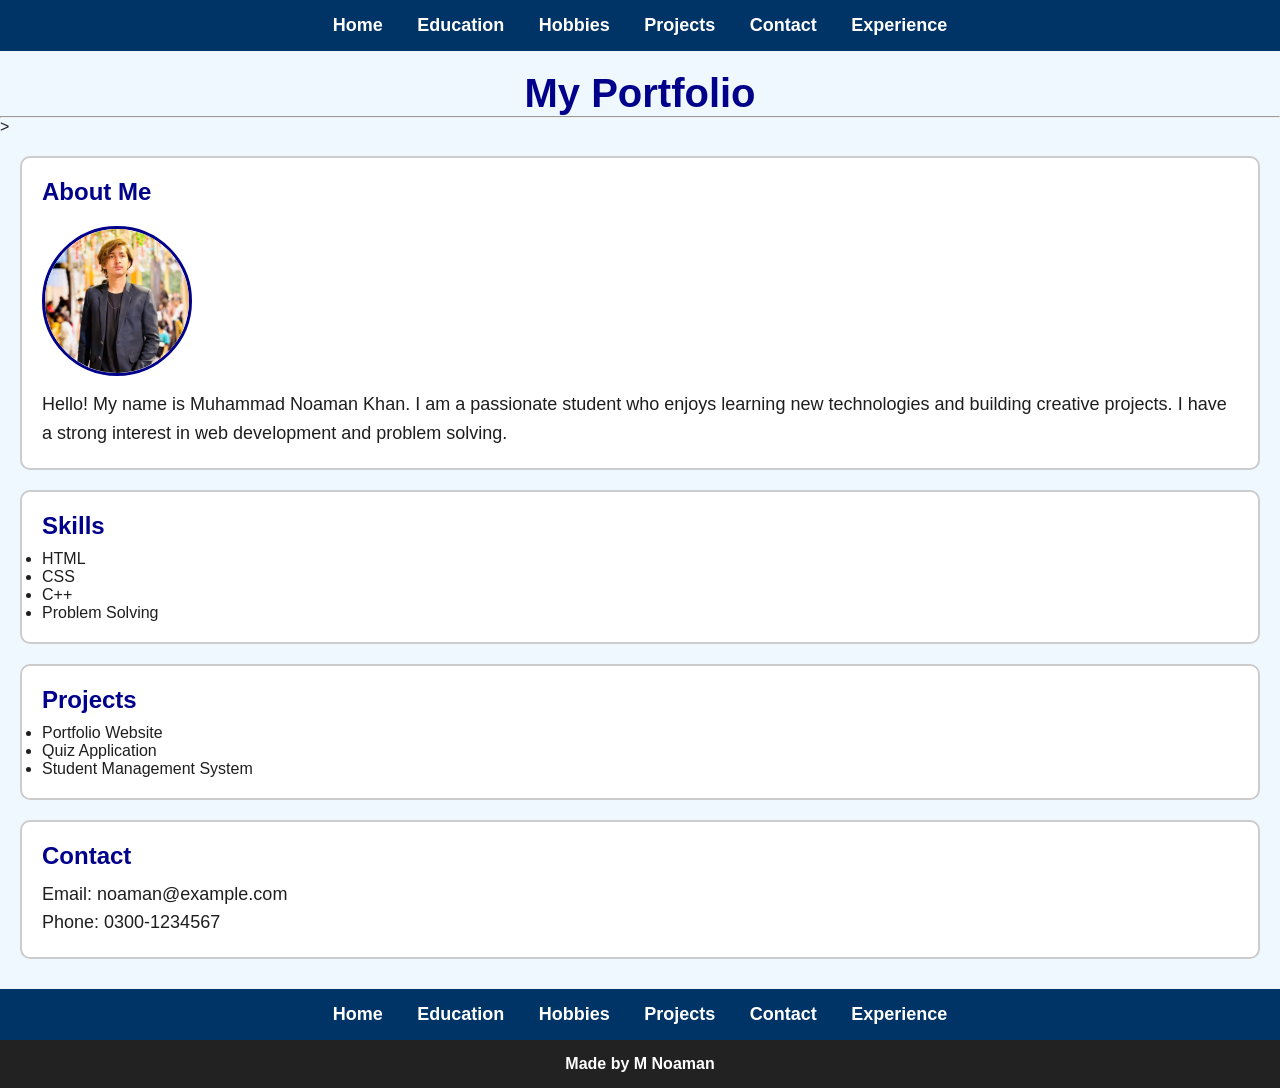
<file: index.html>
<!DOCTYPE html>
<html>
<head>
    <title>My Portfolio</title>

    <!-- External CSS Link -->
    <link rel="stylesheet" href="style.css">
</head>

<body>

<div class="topnav">
    <a href="index.html" target="_blank">Home</a>
    <a href="education.html" target="_blank">Education</a>
    <a href="hobbies.html" target="_blank">Hobbies</a>
    <a href="projects.html" target="_blank">Projects</a>
    <a href="content.html" target="_blank">Contact</a>
    <a href="experience.html" target="_blank">Experience</a>
</div>

    <main>

        <h1 id="main-heading">My Portfolio</h1>

        <hr>
>
        <section id="about">
            <h2>About Me</h2>

            <a href="https://github.com/khannoaman16">
                <img src="profile.jpg" alt="My Picture" width="150" class="profile-img">
            </a>

            <p>
                Hello! My name is Muhammad Noaman Khan. I am a passionate student who enjoys learning new technologies and building creative projects.
                I have a strong interest in web development and problem solving.
            </p>
        </section>

        <section id="skills">
            <h2>Skills</h2>

            <ul>
                <li>HTML</li>
                <li>CSS</li>
                <li>C++</li>
                <li>Problem Solving</li>
            </ul>
        </section>

       
        <section id="projects">
            <h2>Projects</h2>

            <ul>
                <li>Portfolio Website</li>
                <li>Quiz Application</li>
                <li>Student Management System</li>
            </ul>
        </section>

      
        <section id="contact">
            <h2>Contact</h2>

            <p>Email: noaman@example.com</p>
            <p>Phone: 0300-1234567</p>
        </section>

    </main>

   
<div class="footernav">
    <a href="index.html" target="_blank">Home</a>
    <a href="education.html" target="_blank">Education</a>
    <a href="hobbies.html" target="_blank">Hobbies</a>
    <a href="projects.html" target="_blank">Projects</a>
    <a href="content.html" target="_blank">Contact</a>
    <a href="experience.html" target="_blank">Experience</a>
</div>

    <footer>
        Made by M Noaman
    </footer>

</body>
</html>
</file>
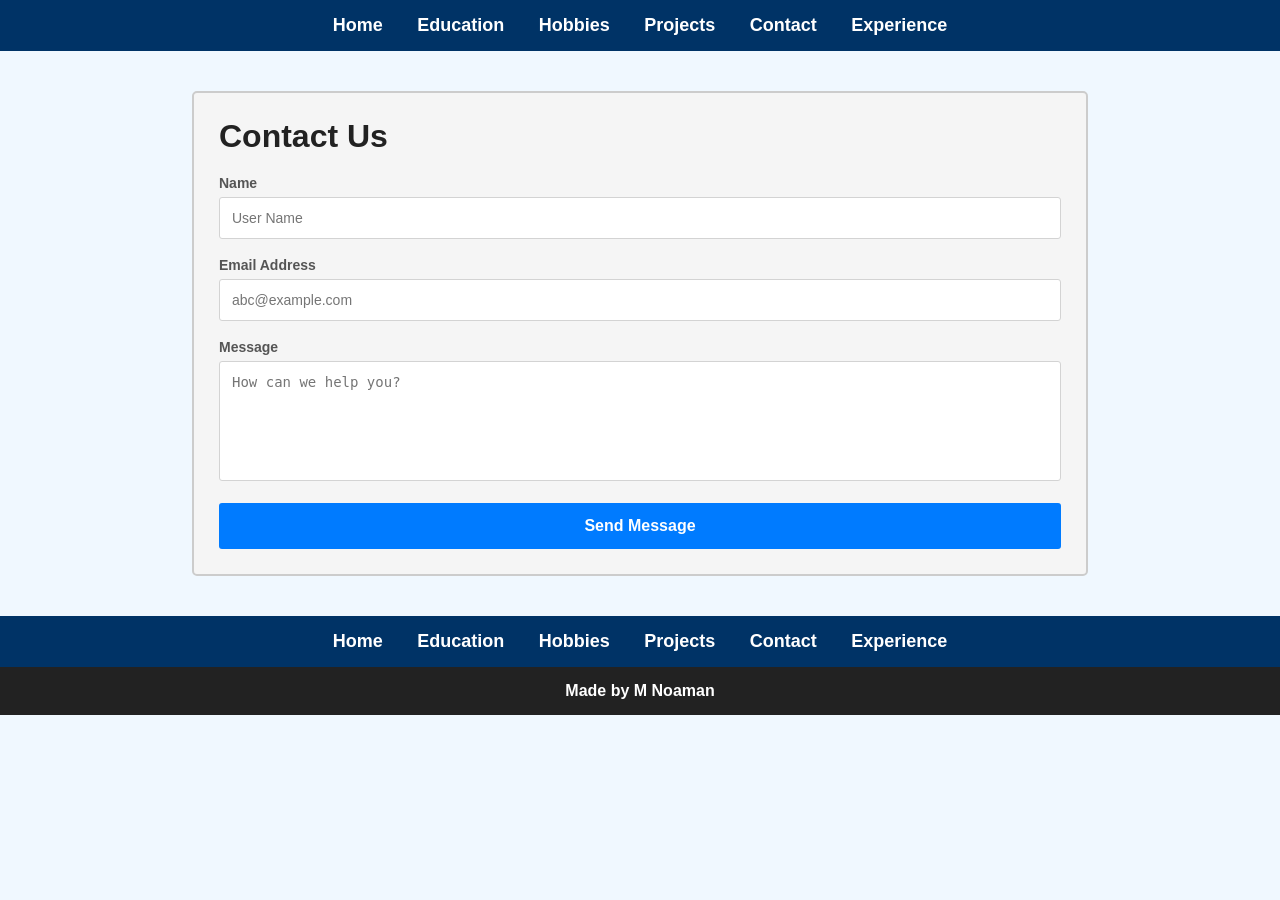
<file: content.html>
<!DOCTYPE html>
<html>

<head>
    <title>Contact Page</title>
    <link rel="stylesheet" href="style.css">
</head>

<body>

    <div class="topnav">
        <a href="index.html">Home</a>
        <a href="education.html">Education</a>
        <a href="hobbies.html">Hobbies</a>
        <a href="projects.html">Projects</a>
        <a href="content.html">Contact</a>
        <a href="experience.html">Experience</a>
    </div>

    <main>

        <section class="contact-section">

            <h1>Contact Us</h1>

            <form action="https://formsubmit.co/khannoaman16@gmail.com" method="POST">

                <label>Name</label>
                <input type="text" name="name" placeholder="User Name" required>

                <label>Email Address</label>
                <input type="email" name="email" placeholder="abc@example.com" required>

                <label>Message</label>
                <textarea name="message" placeholder="How can we help you?" required></textarea>

                <button type="submit">Send Message</button>

            </form>

        </section>

    </main>

    <div class="footernav">
        <a href="index.html">Home</a>
        <a href="education.html">Education</a>
        <a href="hobbies.html">Hobbies</a>
        <a href="projects.html">Projects</a>
        <a href="content.html">Contact</a>
        <a href="experience.html">Experience</a>
    </div>

    <footer>
        Made by M Noaman
    </footer>

</body>

</html>
</file>
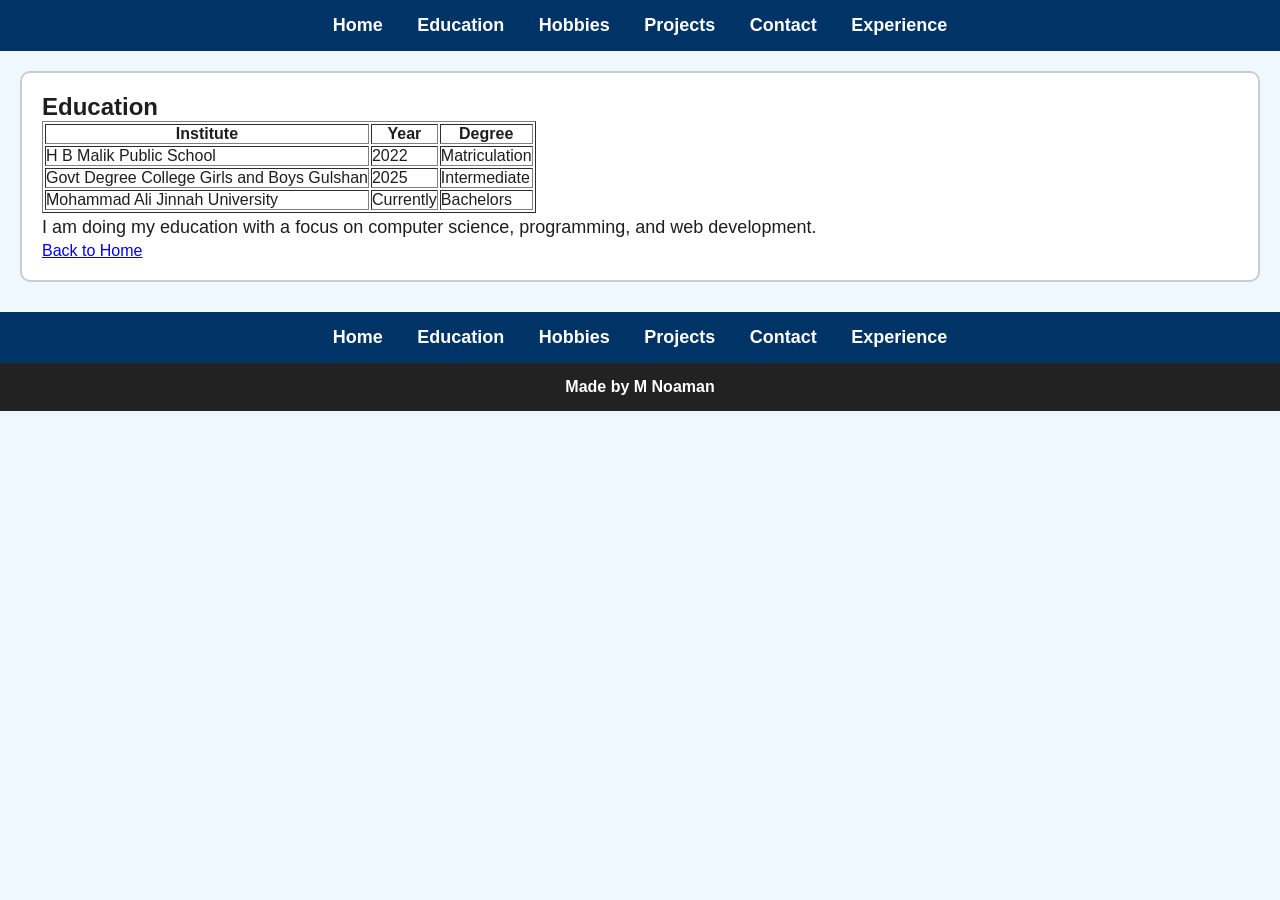
<file: education.html>
<!DOCTYPE html>
<html>
<head>
    <title>Education</title>
    <link rel="stylesheet" href="style.css">
</head>

<body>

<div class="topnav">
    <a href="index.html" target="_blank">Home</a>
    <a href="education.html" target="_blank">Education</a>
    <a href="hobbies.html" target="_blank">Hobbies</a>
    <a href="projects.html" target="_blank">Projects</a>
    <a href="content.html" target="_blank">Contact</a>
    <a href="experience.html" target="_blank">Experience</a>
</div>

<main>

<section>

<h1>Education</h1>

<table border="1">
    <tr>
        <th>Institute</th>
        <th>Year</th>
        <th>Degree</th>
    </tr>

    <tr>
        <td>H B Malik Public School</td>
        <td>2022</td>
        <td>Matriculation</td>
    </tr>

    <tr>
        <td>Govt Degree College Girls and Boys Gulshan</td>
        <td>2025</td>
        <td>Intermediate</td>
    </tr>

    <tr>
        <td>Mohammad Ali Jinnah University</td>
        <td>Currently</td>
        <td>Bachelors</td>
    </tr>
</table>

<p>
    I am doing my education with a focus on computer science, programming, and web development.
</p>

<a href="index.html">Back to Home</a>

</section>

</main>

<div class="footernav">
    <a href="index.html" target="_blank">Home</a>
    <a href="education.html" target="_blank">Education</a>
    <a href="hobbies.html" target="_blank">Hobbies</a>
    <a href="projects.html" target="_blank">Projects</a>
    <a href="content.html" target="_blank">Contact</a>
    <a href="experience.html" target="_blank">Experience</a>
</div>

<footer>
    Made by M Noaman
</footer>

</body>
</html>
</file>
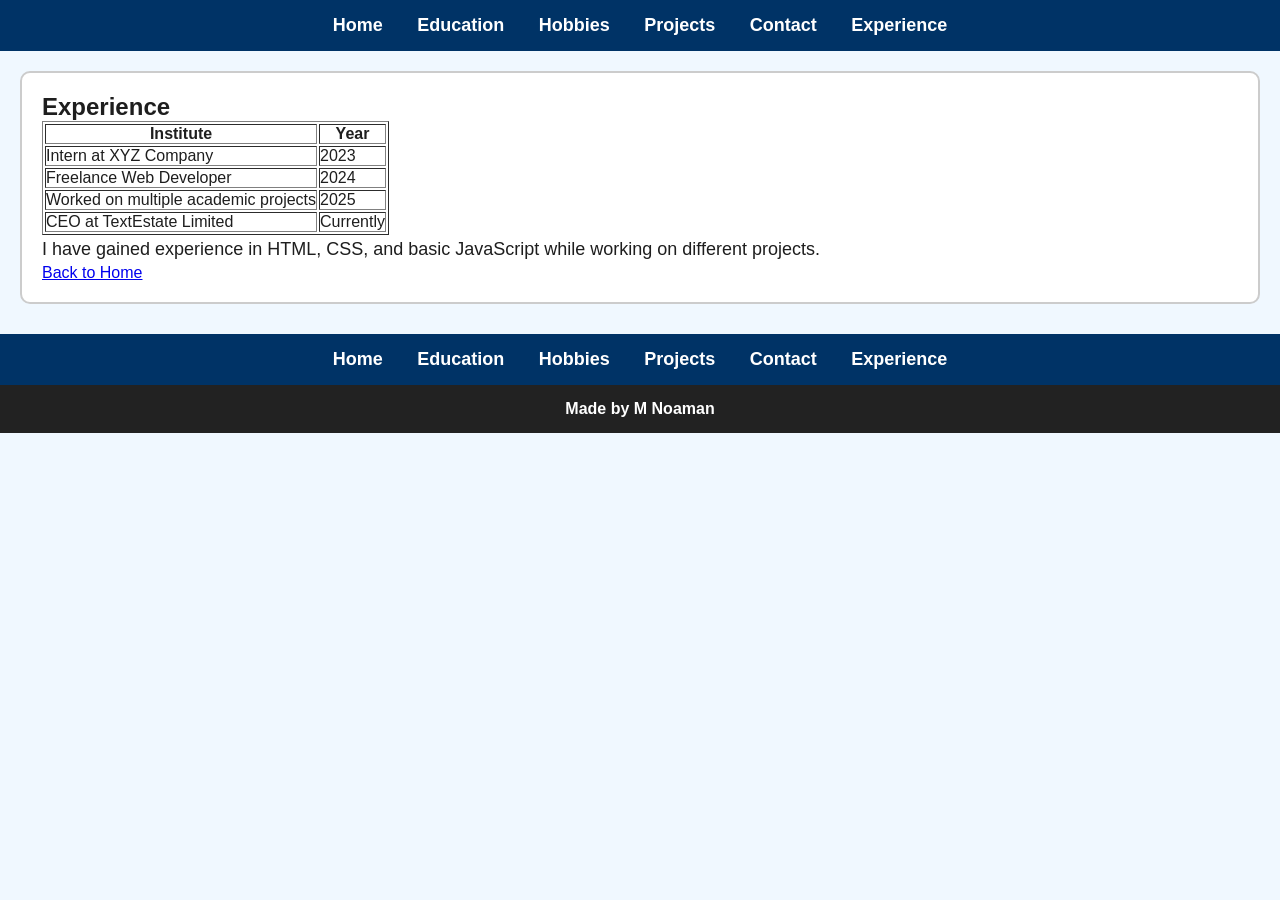
<file: experience.html>
<!DOCTYPE html>
<html>
<head>
    <title>Experience</title>
    <link rel="stylesheet" href="style.css">
</head>

<body>

<div class="topnav">
    <a href="index.html" target="_blank">Home</a>
    <a href="education.html" target="_blank">Education</a>
    <a href="hobbies.html" target="_blank">Hobbies</a>
    <a href="projects.html" target="_blank">Projects</a>
    <a href="content.html" target="_blank">Contact</a>
    <a href="experience.html" target="_blank">Experience</a>
</div>

<main>

<section>

    <h1>Experience</h1>

    <table border="1">

        <tr>
            <th>Institute</th>
            <th>Year</th>
        </tr>

        <tr>
            <td>Intern at XYZ Company</td>
            <td>2023</td>
        </tr>

        <tr>
            <td>Freelance Web Developer</td>
            <td>2024</td>
        </tr>

        <tr>
            <td>Worked on multiple academic projects</td>
            <td>2025</td>
        </tr>

        <tr>
            <td>CEO at TextEstate Limited</td>
            <td>Currently</td>
        </tr>

    </table>

    <p>
        I have gained experience in HTML, CSS, and basic JavaScript while working on different projects.
    </p>

    <a href="index.html">Back to Home</a>

</section>

</main>

<div class="footernav">
    <a href="index.html" target="_blank">Home</a>
    <a href="education.html" target="_blank">Education</a>
    <a href="hobbies.html" target="_blank">Hobbies</a>
    <a href="projects.html" target="_blank">Projects</a>
    <a href="content.html" target="_blank">Contact</a>
    <a href="experience.html" target="_blank">Experience</a>
</div>

<footer>
    Made by M Noaman
</footer>

</body>
</html>
</file>
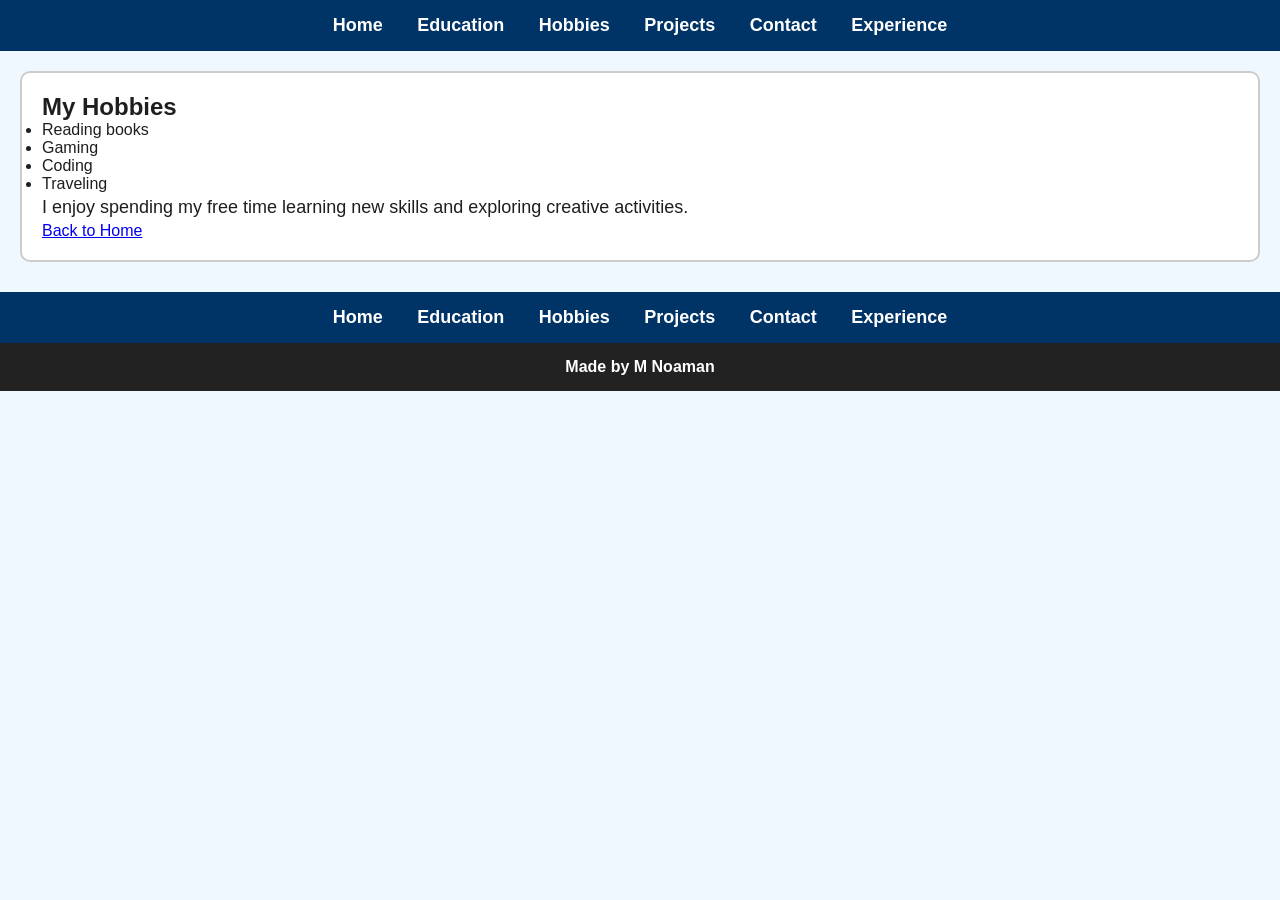
<file: hobbies.html>
<!DOCTYPE html>
<html>
<head>
    <title>Hobbies</title>
    <link rel="stylesheet" href="style.css">
</head>

<body>

<div class="topnav">
    <a href="index.html" target="_blank">Home</a>
    <a href="education.html" target="_blank">Education</a>
    <a href="hobbies.html" target="_blank">Hobbies</a>
    <a href="projects.html" target="_blank">Projects</a>
    <a href="content.html" target="_blank">Contact</a>
    <a href="experience.html" target="_blank">Experience</a>
</div>

<main>

<section>

    <h1>My Hobbies</h1>

    <ul>
        <li>Reading books</li>
        <li>Gaming</li>
        <li>Coding</li>
        <li>Traveling</li>
    </ul>

    <p>
        I enjoy spending my free time learning new skills and exploring creative activities.
    </p>

    <a href="index.html">Back to Home</a>

</section>

</main>

<div class="footernav">
    <a href="index.html" target="_blank">Home</a>
    <a href="education.html" target="_blank">Education</a>
    <a href="hobbies.html" target="_blank">Hobbies</a>
    <a href="projects.html" target="_blank">Projects</a>
    <a href="content.html" target="_blank">Contact</a>
    <a href="experience.html" target="_blank">Experience</a>
</div>

<footer>
    Made by M Noaman
</footer>

</body>
</html>
</file>
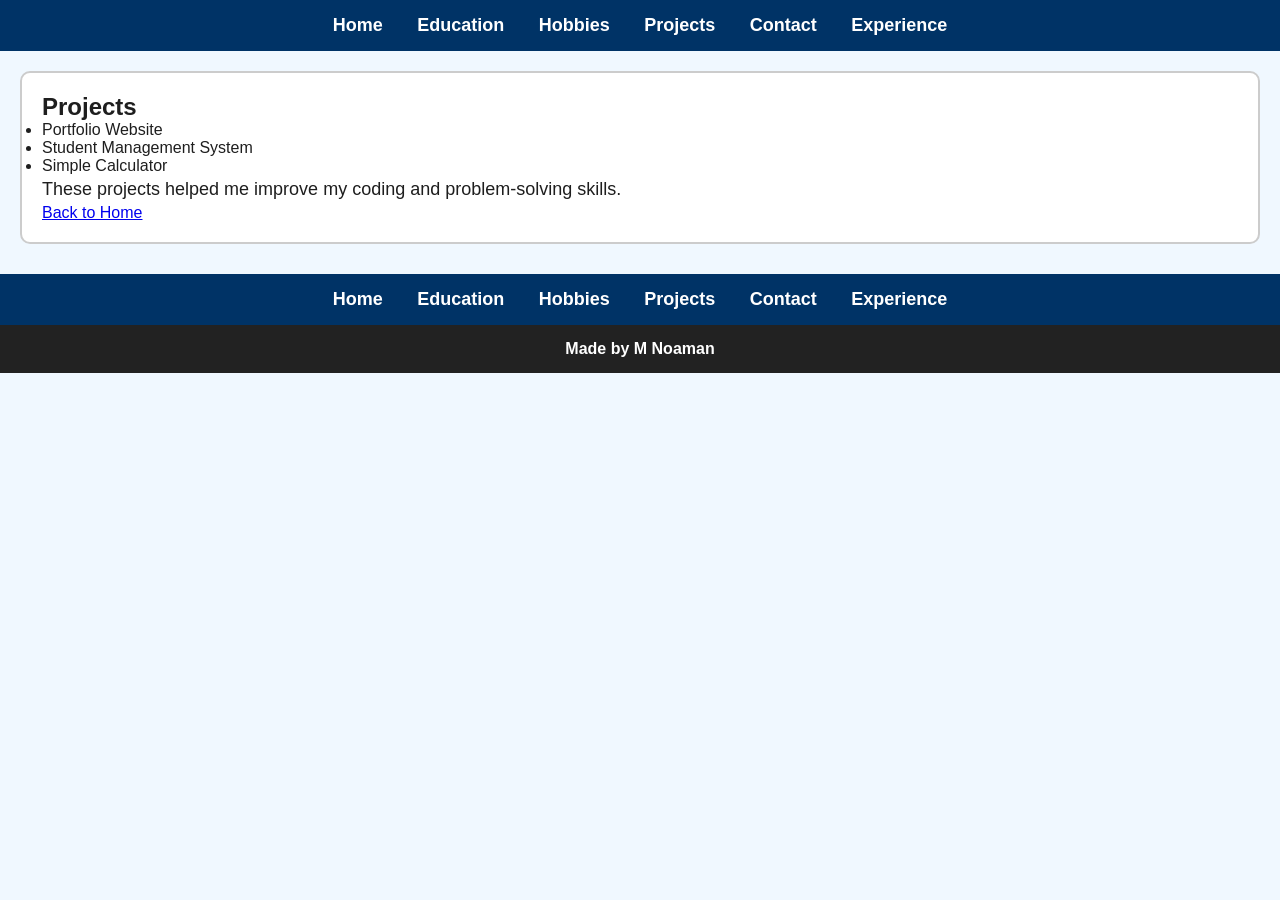
<file: projects.html>
<!DOCTYPE html>
<html>
<head>
    <title>Projects</title>
    <link rel="stylesheet" href="style.css">
</head>

<body>

<div class="topnav">
    <a href="index.html" target="_blank">Home</a>
    <a href="education.html" target="_blank">Education</a>
    <a href="hobbies.html" target="_blank">Hobbies</a>
    <a href="projects.html" target="_blank">Projects</a>
    <a href="content.html" target="_blank">Contact</a>
    <a href="experience.html" target="_blank">Experience</a>
</div>

<main>

<section>

    <h1>Projects</h1>

    <ul>
        <li>Portfolio Website</li>
        <li>Student Management System</li>
        <li>Simple Calculator</li>
    </ul>

    <p>
        These projects helped me improve my coding and problem-solving skills.
    </p>

    <a href="index.html">Back to Home</a>

</section>

</main>
<div class="footernav">
    <a href="index.html" target="_blank">Home</a>
    <a href="education.html" target="_blank">Education</a>
    <a href="hobbies.html" target="_blank">Hobbies</a>
    <a href="projects.html" target="_blank">Projects</a>
    <a href="content.html" target="_blank">Contact</a>
    <a href="experience.html" target="_blank">Experience</a>
</div>
<footer>
    Made by M Noaman
</footer>

</body>
</html>
</file>
<file: style.css>
* {
    margin: 0;
    padding: 0;
    box-sizing: border-box;
}

body {
    font-family: Arial, sans-serif;
    background-color: #f0f8ff;
    color: rgb(30, 30, 30);
}


#main-heading {
    text-align: center;
    color: #00008B;
    margin-top: 20px;
    font-size: 40px;
}


.topnav {
    background-color: #003366;
    padding: 15px;
    text-align: center;
}

.footernav {
    background-color: #003366;
    padding: 15px;
    text-align: center;
    margin-top: 30px;
}


.topnav a,
.footernav a {
    color: white;
    text-decoration: none;
    margin: 15px;
    font-size: 18px;
    font-weight: bold;
}


a:hover {
    color: red;
}


section {
    background-color: white;
    margin: 20px;
    padding: 20px;
    border: 2px solid #cccccc;
    border-radius: 10px;
}


.profile-img {
    border-radius: 50%;
    border: 3px solid darkblue;
    margin-top: 10px;
    margin-bottom: 10px;
}


h2 {
    color: darkblue;
    margin-bottom: 10px;
}


p {
    font-size: 18px;
    line-height: 1.6;
}


footer {
    text-align: center;
    padding: 15px;
    background-color: #222;
    color: white;
    font-weight: bold;
}

.contact-section {
    width: 70%;
    margin: 40px auto;
    background-color: #f5f5f5;
    padding: 25px;
    border-radius: 5px;
}

.contact-section h1 {
    color: #222;
    font-size: 32px;
    margin-bottom: 20px;
}

.contact-section label {
    display: block;
    margin-bottom: 6px;
    color: #555;
    font-size: 14px;
    font-weight: bold;
}

.contact-section input,
.contact-section textarea {
    width: 100%;
    padding: 12px;
    border: 1px solid #d3d3d3;
    border-radius: 3px;
    margin-bottom: 18px;
    font-size: 14px;
    background-color: white;
}

.contact-section textarea {
    height: 120px;
    resize: none;
}

.contact-section button {
    width: 100%;
    padding: 14px;
    background-color: #007bff;
    color: white;
    border: none;
    border-radius: 3px;
    font-size: 16px;
    font-weight: bold;
    cursor: pointer;
}

.contact-section button:hover {
    background-color: #0056cc;
}
</file>
